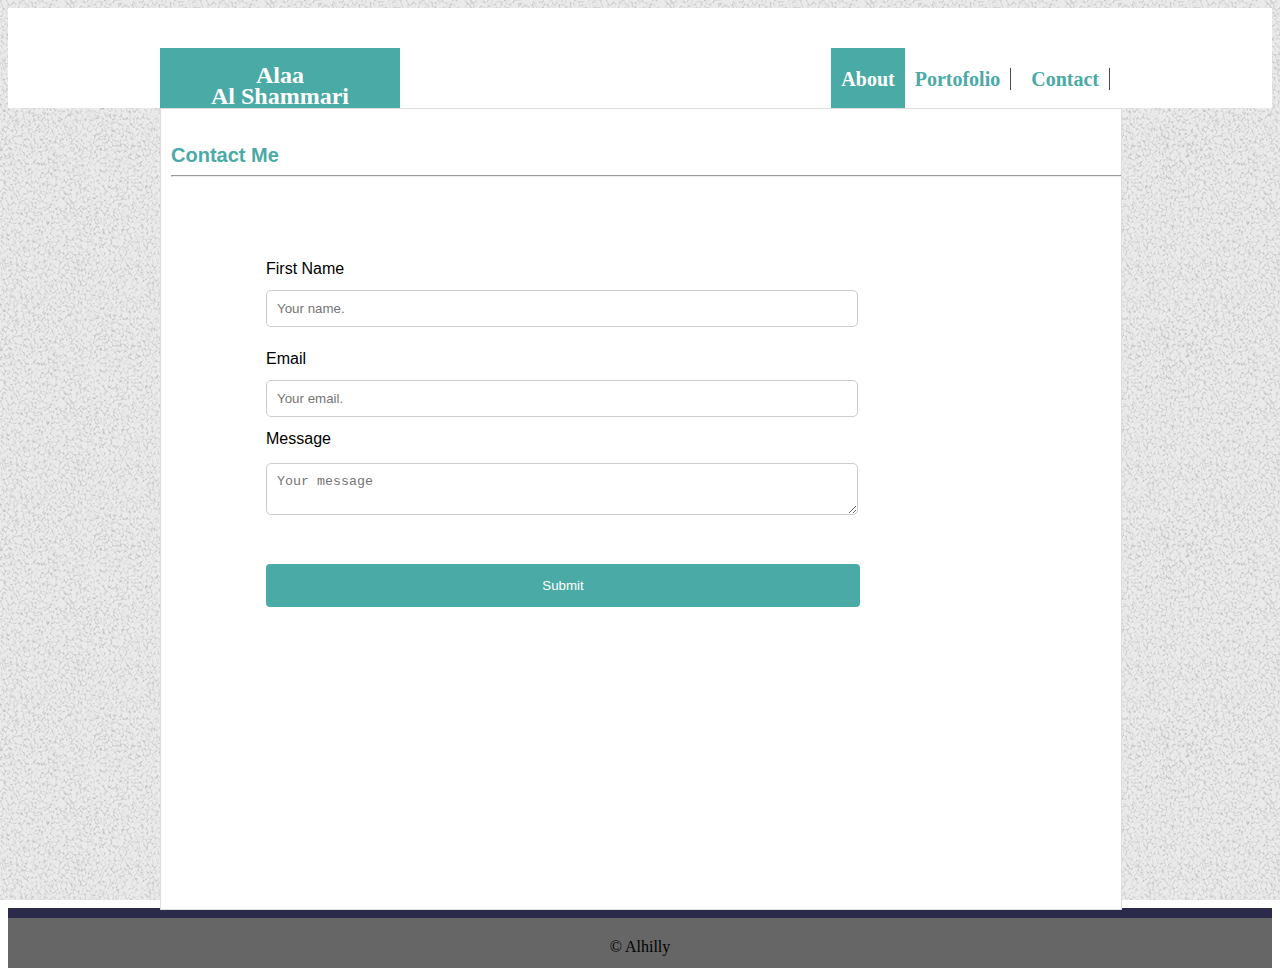
<file: contact.html>
<!DOCTYPE html>
<html lang="en">
<head>
    <meta charset="UTF-8">
    <meta name="viewport" content="width=device-width, initial-scale=1.0">
    <meta http-equiv="X-UA-Compatible" content="ie=edge">
    <title>Portofolio</title>
    <link rel="stylesheet" href="./assests/css/style.css">
</head>
<body>
<div class="nav">
        <div class="menu">
            <div class="id">
                <h2>Alaa</h2>
                <h2>Al Shammari</h2>
            </div>
        
            <div class="contact">
                    <a href="contact.html">Contact</a>
                </div>
                <div class="port">
                    <a href="portofolio.html">Portofolio</a>
                </div>
                <div class="about" id="active">
                    <a href="index.html">About</a>
                </div>
        </div>
    </div>
    <div class="container">
        
        <div class="inscontainer">
            <div class="artTitle">
                <a href="contact.html">Contact Me</a>
                <hr>
            </div>
            <div class="formdiv">
                <form>
                    <label id ="first" for="fname">First Name</label>
                    <div class="clearfix"></div>
                    <input type="text" id="fname" placeholder="Your name.">
                    <div class="clearfix"></div>

                    <label id ="sec" for="email">Email</label>
                    <div class="clearfix"></div>

                    <input type="text" id="email" placeholder="Your email.">
                    <div class="clearfix"></div>

                    <label id="third" for="msg">Message</label>
                    <div class="clearfix"></div>

                    <textarea id="txt" placeholder="Your message"></textarea>
                    <div class="clearfix"></div>

                    <input type="submit" value="Submit">
                </form>
            </div>
            
        </div>
    </div>
    <div class="beforfooter"></div>
    <footer>
        &copy; Alhilly
    </footer>
</body>
</html>
</file>
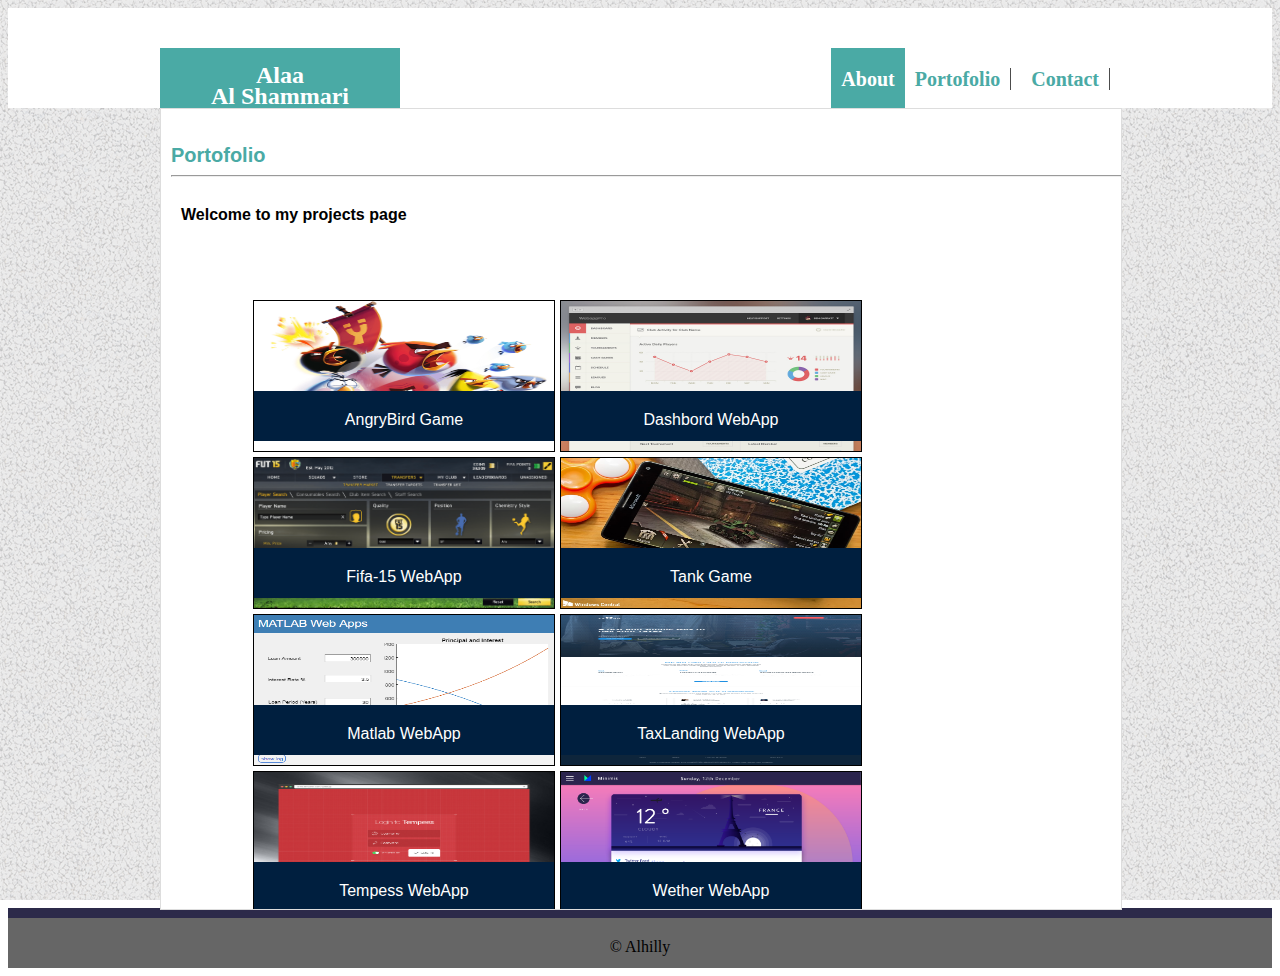
<file: portofolio.html>
<!DOCTYPE html>
<html lang="en">
<head>
    <meta charset="UTF-8">
    <meta name="viewport" content="width=device-width, initial-scale=1.0">
    <meta http-equiv="X-UA-Compatible" content="ie=edge">
    <title>Portofolio</title>
    <link rel="stylesheet" href="./assests/css/style.css">
</head>
<body>
<div class="nav">
        <div class="menu">
            <div class="id">
                <h2>Alaa</h2>
                <h2>Al Shammari</h2>
            </div>
        
            <div class="contact">
                    <a href="contact.html">Contact</a>
                </div>
                <div class="port">
                    <a href="portofolio.html">Portofolio</a>
                </div>
                <div class="about" id="active">
                    <a href="index.html">About</a>
                </div>
        </div>
    </div>
    <div class="container">
            <div class="inscontainer">
                <div class="artTitle">
                    <a href="portofolio.html">Portofolio</a>
                    <hr>
                </div>
                <p id ="firstp"><b>Welcome to my projects page</b></p><br>
                <div class="ptable">
                        <div class="clearfix">
                        </div>
                        <div class="imgb im1">
                            <img src="./assests/images/portofolio/angrybird.png">
                            <div class="title">AngryBird Game</div>
                        </div>
                        <div class="imgb im2">
                             <img src="./assests/images/portofolio/dbshot.jpg">
                             <div class="title">Dashbord WebApp</div>
                        </div>
                        <div class="imgb im4">
                            <img src="./assests/images/portofolio/Fifa-15-webapp.png">
                            <div class="title">Fifa-15 WebApp</div>
                        </div>
                        <div class="imgb im5">
                            <img src="./assests/images/portofolio/grand-tanks-lead.jpg">
                            <div class="title">Tank Game</div>
                        </div>
                        <div class="imgb im7">
                            <img src="./assests/images/portofolio/matlab.png">
                            <div class="title">Matlab WebApp</div>
                        </div>
                        <div class="imgb im8">
                            <img src="./assests/images/portofolio/taxedo-landing.png">
                            <div class="title">TaxLanding WebApp</div>
                        </div>
                        <div class="imgb im9">                            
                            <img src="./assests/images/portofolio/Tempees.jpg">
                            <div class="title">Tempess WebApp</div>
                        </div>
                        <div class="imgb im10">
                            <img src="./assests/images/portofolio/wether.png">
                            <div class="title">Wether WebApp</div>
                        </div>
                    </div>
            </div>
    </div>
    <div class="beforfooter"></div>
    <footer>
        &copy; Alhilly
    </footer>
</body>
</html>
</file>
<file: assests/css/style.css>
body{
    background: url("/assests/images/gravel.png");
    background-attachment: fixed;
    /* background-size: cover; */
    /* background-repeat: no-repeat; */
}
.container{
    background-color: #ffffff;
    width: 960px;
    height: 800px;
    margin: 0 auto;
}
/*header of the container*/
.nav{
   background: #ffffff;
   font-family: 'Georgia', Times, Times New Roman, serif;

}
.menu{
    background-color: #ffffff;
    width: 960px;
    height: 100px;
    margin: auto;
    /* border-bottom: 1px solid #4c4c4c; */
    overflow: hidden;
}
.id{
    background-color: #4aaaa5;
    width: 25%;
    text-align: center;
    line-height: 10%;
    height: 50px;
    padding-top:10px;
    position: relative;
    top: 40px;
    color: #ffffff;
}
.id h2{
    position: relative;
    top: -3px;
}
.about,
.contact,
.port{
    float: right;
    position: relative;
    right: 0px;
    padding-right: 10px;
    height: 50px;
    bottom: 20px;
    padding-top: 10px;
    padding-left: 10px;
    color: #000000;
}
.port a,.contact a{
    border-right: #4c4c4c solid 1px;
    position: relative;
    top: 10px;
    padding-right: 10px;

}
div .port:hover{
    background-color: #4aaaa5;
}
div .about:hover{
    background-color: #4aaaa5;

}
div .contact:hover{
    background-color: #4aaaa5;

}
.about{
    background-color: #4aaaa5;
    
}
.about a{
    color: white;
    position: relative;
    top: 10px;
}


a{
    text-decoration: none;
    font-weight: bold;
    font-size: 20px;
    color: #4aaaa5;
    
}
.about .port .contact a{
    position: relative;
    top: 10px;
}
a:hover{
    color: white;
}
/*body of the container*/
.inscontainer{
    width: 100%;
    position: relative;
    top:0px;
    overflow: auto;
    background-color: #ffffff;
    /* line-height: 3px; */
    height: 100%;
    border: 1px #dddddd solid;
    font-family: 'Arial', 'Helvetica Neue', Helvetica, sans-serif;

}
.imgbox{
    width: 150px;
    height: 150px;
    float: left;
    overflow: hidden;
    position: relative;
    top: 30px;
    left: 10px;
}
.artTitle{
    position: relative;
    top: 15px;
    left:10px;
    padding-top:20px;
}
.imgbox img{
    width: 150px;
    height: 150px;
}

.inscontainer p{
    float: left;
    position: relative;
    left: 20px;
    text-align: justify;
    width: 70%;
}
.inscontainer ul{
    float: left;
    position: relative;
    left: 5px;
}
.inscontainer #firstp{
    top: 20px;
}
.clearfix{
    clear: both;
}
.beforfooter{
    background: #2C2A4A;
    height: 10px;
    width: 100%;
}
footer{
    background: #666666;
    height: 30px;
    color: black;
    text-align: center;
    padding-top: 20px
}
/*portofolio page*/
.ptable{
    width: 650px;
    height: 100%;
    position: relative;
    top: 70px;
    left: 77px
}
.imgb{
    position: relative;
    width: 300px;
    height: 150px;
    border: 1px black solid;
    float: left;
}
.im1 {
    left: 15px;
    top: 10px;
}
.im2{
    left: 20px;
    top: 10px;
}

.im4{
    left: 15px;
    top: 15px;
}
.im5{
    left: 20px;
    top: 15px;
}

.im7{
    left: 15px;
    top: 20px;
}
.im8{
    left: 20px;
    top: 20px;
}
.im9{
    left: 15px;
    top: 25px;
}
.im10{
    left: 20px;
    top: 25px;
}
.ptable img{
    width: 300px;
    height: 150px;
}
.title{
    position: absolute;
    top: 90px;
    width: 100%;
    height: 30px;
    padding-top:20px;
    background: #001f3f;
    color: white;
    text-align: center;
}
.formdiv{
    width: 600px;
    position: relative;
    top: 70px;
    left: 100px;
    height: 500px;
    overflow: hidden;
}

#first{
    position: relative;
    float: left;
    top: 20px;
    left: 5px;
}
#fname{
    width: 95%;
    float: left;
    position: relative;
    padding: 10px 10px;
    top: 32px;
    left: 5px;
    border-radius: 5px;
    border: 1px solid #ccc;
}
#sec{
    position: relative;
    float: left;
    top: 55px;
    left: 5px;
}
#email{
    width: 95%;
    float: left;
    position: relative;
    left: 5px;
    top: 67px;
    padding: 10px 10px;
    border-radius: 5px;
    border: 1px solid #ccc;
}
#third{
    position: relative;
    float: left;
    top: 80px;
    left: 5px;
}
#txt{
    width: 95%;
    position: relative;
    top: 95px;
    padding: 10px 10px;
    left:5px;
    border-radius: 5px;
    border: 1px solid #ccc;
}
input[type=submit]{
    width: 99%;
    background-color: #4aaaa5;
    color: white;
    padding: 14px 20px;
    position: relative;
    top: 140px;
    left:5px;
    border: none;
    border-radius: 4px;
    cursor: pointer;
    
}
</file>
